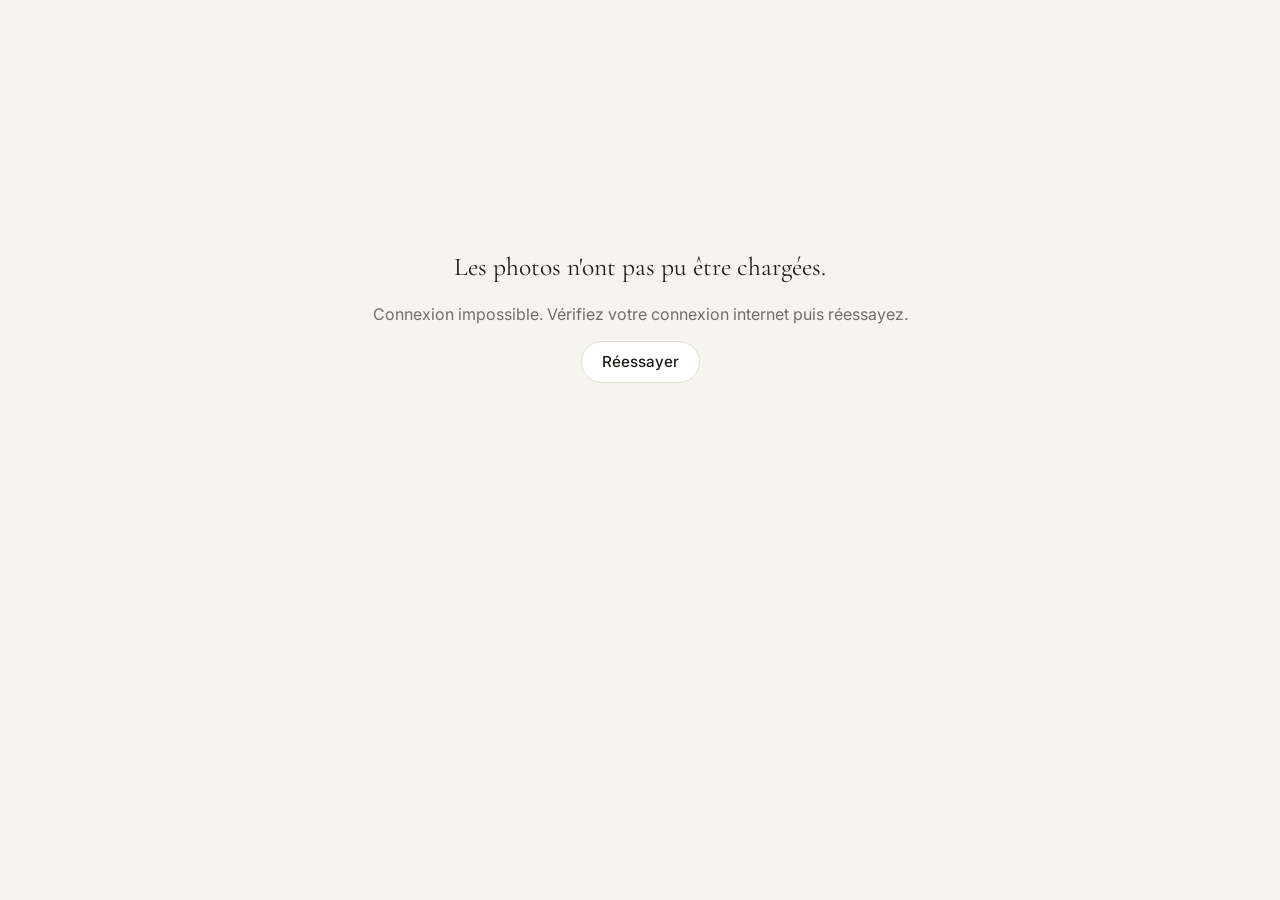
<file: index.html>
<!doctype html>
<html lang="fr">
<head>
  <meta charset="utf-8">
  <meta name="viewport" content="width=device-width, initial-scale=1, viewport-fit=cover">
  <!-- Le site n'apparaît pas dans Google : seules les personnes qui ont le lien peuvent le trouver. -->
  <meta name="robots" content="noindex, nofollow">
  <title>Nos photos de famille</title>
  <meta name="description" content="Les albums photo de la famille : à regarder, noter et télécharger.">
  <meta property="og:title" content="Nos photos de famille">
  <meta property="og:description" content="Les albums photo de la famille : à regarder, noter et télécharger.">
  <meta name="theme-color" content="#f6f4ef" media="(prefers-color-scheme: light)">
  <meta name="theme-color" content="#141312" media="(prefers-color-scheme: dark)">
  <link rel="icon" href="assets/favicon.svg" type="image/svg+xml">
  <link rel="preconnect" href="https://fonts.googleapis.com">
  <link rel="preconnect" href="https://fonts.gstatic.com" crossorigin>
  <link rel="preconnect" href="https://script.google.com">
  <link rel="preconnect" href="https://script.googleusercontent.com">
  <link rel="preconnect" href="https://lh3.googleusercontent.com">
  <link rel="stylesheet" href="https://fonts.googleapis.com/css2?family=Cormorant+Garamond:ital,wght@0,500;0,600;0,700;1,500&family=Inter:wght@400;500;600&display=swap">
  <link rel="stylesheet" href="assets/style.css">
</head>
<body>
  <div id="app"><div class="state"><div class="loader"></div></div></div>

  <div class="lb" id="lb" hidden role="dialog" aria-modal="true" aria-label="Visionneuse de photos">
    <div class="lb-top">
      <span class="lb-count" id="lb-count"></span>
      <button class="lb-icon" id="lb-close" type="button" aria-label="Fermer">
        <svg viewBox="0 0 24 24" fill="none" stroke="currentColor" stroke-width="1.5" stroke-linecap="round"><path d="M6 6l12 12M18 6L6 18"/></svg>
      </button>
    </div>
    <div class="lb-stage" id="lb-stage">
      <div class="lb-frame" id="lb-frame">
        <img id="lb-lo" alt="">
        <img class="lb-hi" id="lb-hi" alt="">
      </div>
      <button class="lb-icon lb-nav lb-prev" id="lb-prev" type="button" aria-label="Photo précédente">
        <svg viewBox="0 0 24 24" fill="none" stroke="currentColor" stroke-width="1.5" stroke-linecap="round" stroke-linejoin="round"><path d="M15 5l-7 7 7 7"/></svg>
      </button>
      <button class="lb-icon lb-nav lb-next" id="lb-next" type="button" aria-label="Photo suivante">
        <svg viewBox="0 0 24 24" fill="none" stroke="currentColor" stroke-width="1.5" stroke-linecap="round" stroke-linejoin="round"><path d="M9 5l7 7-7 7"/></svg>
      </button>
    </div>
    <div class="lb-bottom">
      <p class="lb-caption" id="lb-caption"></p>
      <div class="lb-actions">
        <div class="rating">
          <div class="stars" id="lb-stars" role="group" aria-label="Noter cette photo"></div>
          <span class="lb-score" id="lb-score"></span>
        </div>
        <a class="btn-dl" id="lb-dl" href="#" target="_blank" rel="noopener">
          <svg viewBox="0 0 24 24" fill="none" stroke="currentColor" stroke-width="1.6" stroke-linecap="round" stroke-linejoin="round"><path d="M12 4v11m0 0l-4.5-4.5M12 15l4.5-4.5M5 19.5h14"/></svg>
          Télécharger
        </a>
      </div>
    </div>
  </div>

  <div class="toast" id="toast" role="status" aria-live="polite"></div>

  <script src="config.js"></script>
  <script src="assets/api.js"></script>
  <script src="assets/app.js"></script>
</body>
</html>
</file>
<file: assets/style.css>
/* ═══════════════════════════ Thème ═══════════════════════════ */

:root {
  --bg: #f6f4ef;
  --surface: #ffffff;
  --text: #1f1d1a;
  --muted: #736e66;
  --faint: #a59f95;
  --line: #e4e0d7;
  --accent: #8a6a40;
  --accent-soft: #f0e8db;
  --star: #c9962b;
  --danger: #b0412e;
  --ok: #3d7a4c;
  --shadow: 0 1px 2px rgba(40, 30, 15, .05), 0 10px 30px rgba(40, 30, 15, .07);
  --serif: 'Cormorant Garamond', Georgia, 'Times New Roman', serif;
  --sans: 'Inter', system-ui, -apple-system, 'Segoe UI', Roboto, sans-serif;
  color-scheme: light;
}

@media (prefers-color-scheme: dark) {
  :root {
    --bg: #141312;
    --surface: #1c1b19;
    --text: #ece8e1;
    --muted: #a39d93;
    --faint: #6e6961;
    --line: #2f2c28;
    --accent: #d0ab7c;
    --accent-soft: #2b251d;
    --star: #e2b551;
    --danger: #e0765f;
    --ok: #74b585;
    --shadow: 0 1px 2px rgba(0, 0, 0, .3), 0 10px 30px rgba(0, 0, 0, .35);
    color-scheme: dark;
  }
}

*, *::before, *::after { box-sizing: border-box; }
[hidden] { display: none !important; }

html { -webkit-text-size-adjust: 100%; }

body {
  margin: 0;
  background: var(--bg);
  color: var(--text);
  font: 16px/1.6 var(--sans);
  -webkit-font-smoothing: antialiased;
  -moz-osx-font-smoothing: grayscale;
}

a { color: inherit; }
img { display: block; max-width: 100%; }
button { font: inherit; color: inherit; }
:focus-visible { outline: 2px solid var(--accent); outline-offset: 3px; }

.wrap {
  width: 100%;
  max-width: 1320px;
  margin: 0 auto;
  padding: 0 clamp(16px, 4vw, 48px);
}

.serif { font-family: var(--serif); }
.muted { color: var(--muted); }

.fade { animation: fade .7s cubic-bezier(.2, .7, .2, 1) both; animation-delay: var(--d, 0ms); }
@keyframes fade { from { opacity: 0; transform: translateY(10px); } to { opacity: 1; transform: none; } }

/* ═══════════════════════════ Accueil ═══════════════════════════ */

.hero {
  text-align: center;
  padding-top: clamp(64px, 11vw, 136px);
  padding-bottom: clamp(44px, 7vw, 84px);
}
.hero h1 {
  font-family: var(--serif);
  font-weight: 500;
  font-size: clamp(2.7rem, 7vw, 5rem);
  line-height: 1.02;
  letter-spacing: -.01em;
  margin: 0;
  text-wrap: balance;
}
.eyebrow {
  margin: 0;
  color: var(--muted);
  font-size: .74rem;
  font-weight: 500;
  letter-spacing: .24em;
  text-transform: uppercase;
}
.hero .eyebrow { margin-top: 22px; }
.ornament { width: 44px; height: 1px; margin: 30px auto 0; background: var(--accent); opacity: .7; }
.hero .intro {
  max-width: 58ch;
  margin: 30px auto 0;
  color: var(--muted);
  font-family: var(--serif);
  font-size: clamp(1.15rem, 2vw, 1.35rem);
  font-style: italic;
  line-height: 1.5;
  white-space: pre-line;
  text-wrap: pretty;
}

.albums {
  display: grid;
  grid-template-columns: repeat(auto-fill, minmax(min(100%, 330px), 1fr));
  gap: clamp(36px, 5vw, 64px) clamp(20px, 3vw, 40px);
  padding-bottom: clamp(72px, 10vw, 128px);
}
.album-card { display: block; text-decoration: none; color: inherit; }
.album-card .cover {
  aspect-ratio: 4 / 3;
  overflow: hidden;
  background: var(--line);
  border-radius: 3px;
}
.album-card img {
  width: 100%;
  height: 100%;
  object-fit: cover;
  opacity: 0;
  transition: opacity .6s ease, transform 1.4s cubic-bezier(.2, .7, .2, 1);
}
.album-card img.loaded { opacity: 1; }
.album-card:hover img { transform: scale(1.04); }
.album-card h2 {
  font-family: var(--serif);
  font-weight: 500;
  font-size: 1.75rem;
  line-height: 1.15;
  margin: 20px 0 6px;
  text-wrap: balance;
}
.album-card .eyebrow { font-size: .7rem; }

/* ═══════════════════════════ Album ═══════════════════════════ */

.topbar {
  display: flex;
  align-items: center;
  justify-content: space-between;
  gap: 16px;
  padding: 22px 0;
  border-bottom: 1px solid var(--line);
}
.brand {
  font-family: var(--serif);
  font-size: 1.4rem;
  font-weight: 500;
  text-decoration: none;
  white-space: nowrap;
  overflow: hidden;
  text-overflow: ellipsis;
}
.back {
  font-size: .74rem;
  font-weight: 500;
  letter-spacing: .16em;
  text-transform: uppercase;
  color: var(--muted);
  text-decoration: none;
  white-space: nowrap;
}
.back:hover { color: var(--text); }

.album-head {
  text-align: center;
  padding: clamp(44px, 8vw, 96px) 0 clamp(32px, 5vw, 56px);
}
.album-head h1 {
  font-family: var(--serif);
  font-weight: 500;
  font-size: clamp(2.3rem, 5.5vw, 4rem);
  line-height: 1.05;
  margin: 16px 0 0;
  text-wrap: balance;
}
.album-head .desc {
  max-width: 62ch;
  margin: 24px auto 0;
  color: var(--muted);
  font-family: var(--serif);
  font-size: clamp(1.12rem, 1.8vw, 1.28rem);
  line-height: 1.55;
  white-space: pre-line;
  text-wrap: pretty;
}

.toolbar {
  display: flex;
  align-items: center;
  justify-content: space-between;
  flex-wrap: wrap;
  gap: 12px;
  margin-bottom: 18px;
  min-height: 40px;
}
.seg { display: inline-flex; padding: 3px; border: 1px solid var(--line); border-radius: 999px; }
.seg button {
  border: 0;
  background: none;
  padding: 7px 15px;
  border-radius: 999px;
  font-size: .8rem;
  font-weight: 500;
  color: var(--muted);
  cursor: pointer;
}
.seg button[aria-pressed="true"] { background: var(--text); color: var(--bg); }
.link-btn {
  display: inline-flex;
  align-items: center;
  gap: 8px;
  padding: 8px 4px;
  font-size: .85rem;
  font-weight: 500;
  color: var(--muted);
  text-decoration: none;
}
.link-btn:hover { color: var(--text); }
.link-btn svg { width: 17px; height: 17px; }

/* Grille « justifiée » : chaque ligne a une hauteur égale, les photos gardent leurs proportions. */
.jgrid {
  --h: 290px;
  display: flex;
  flex-wrap: wrap;
  gap: 6px;
  padding-bottom: clamp(72px, 10vw, 128px);
}
.jgrid::after { content: ''; flex-grow: 999999999; }
.tile {
  position: relative;
  display: block;
  flex-grow: calc(var(--ar) * 100);
  width: calc(var(--ar) * var(--h));
  overflow: hidden;
  background: var(--line);
  cursor: zoom-in;
}
.tile::before { content: ''; display: block; padding-bottom: calc(100% / var(--ar)); }
.tile img {
  position: absolute;
  inset: 0;
  width: 100%;
  height: 100%;
  object-fit: cover;
  opacity: 0;
  transition: opacity .6s ease, transform 1s cubic-bezier(.2, .7, .2, 1);
}
.tile img.loaded { opacity: 1; }
.tile:hover img { transform: scale(1.025); }
.tile .badge {
  position: absolute;
  left: 10px;
  bottom: 10px;
  padding: 3px 9px;
  border-radius: 999px;
  background: rgba(0, 0, 0, .5);
  color: #fff;
  font-size: .72rem;
  font-weight: 500;
  opacity: 0;
  transition: opacity .3s;
  -webkit-backdrop-filter: blur(6px);
  backdrop-filter: blur(6px);
}
.tile:hover .badge, .tile:focus-visible .badge { opacity: 1; }

@media (max-width: 900px) { .jgrid { --h: 220px; } }
@media (max-width: 560px) { .jgrid { --h: 150px; gap: 4px; } }

/* ═══════════════════════════ États ═══════════════════════════ */

.state {
  min-height: 70vh;
  display: flex;
  flex-direction: column;
  align-items: center;
  justify-content: center;
  gap: 14px;
  text-align: center;
  padding: 40px 16px;
}
.state .serif { font-size: 1.6rem; margin: 0; }
.state p { margin: 0; }
.loader {
  width: 34px;
  height: 34px;
  border-radius: 50%;
  border: 2px solid var(--line);
  border-top-color: var(--accent);
  animation: spin 1s linear infinite;
}
@keyframes spin { to { transform: rotate(360deg); } }
.empty { text-align: center; color: var(--muted); padding: 40px 0 120px; font-family: var(--serif); font-size: 1.3rem; font-style: italic; }

.footer {
  display: flex;
  justify-content: space-between;
  gap: 16px;
  padding-top: 28px;
  padding-bottom: 40px;
  border-top: 1px solid var(--line);
  color: var(--faint);
  font-size: .78rem;
}
.footer a { text-decoration: none; }
.footer a:hover { color: var(--text); }

.demo-flag {
  position: fixed;
  left: 16px;
  bottom: 16px;
  z-index: 50;
  padding: 6px 12px;
  border-radius: 999px;
  background: var(--accent);
  color: #fff;
  font-size: .72rem;
  font-weight: 600;
  letter-spacing: .04em;
  box-shadow: var(--shadow);
}

.toast {
  position: fixed;
  left: 50%;
  bottom: 28px;
  z-index: 300;
  max-width: calc(100vw - 32px);
  padding: 11px 20px;
  border-radius: 999px;
  background: #1f1d1a;
  color: #f6f4ef;
  font-size: .88rem;
  box-shadow: 0 10px 30px rgba(0, 0, 0, .25);
  opacity: 0;
  transform: translate(-50%, 16px);
  transition: opacity .3s, transform .3s;
  pointer-events: none;
}
.toast.show { opacity: 1; transform: translate(-50%, 0); }
.toast.error { background: var(--danger); color: #fff; }

/* ═══════════════════════════ Visionneuse ═══════════════════════════ */

html.lb-lock, html.lb-lock body { overflow: hidden; }

.lb {
  --lb-text: #ece8e1;
  --lb-muted: #8f8a82;
  position: fixed;
  inset: 0;
  z-index: 100;
  display: grid;
  grid-template-rows: auto minmax(0, 1fr) auto;
  background: #0d0d0c;
  color: var(--lb-text);
  opacity: 0;
  transition: opacity .25s ease;
}
.lb[hidden] { display: none; }
.lb.open { opacity: 1; }

.lb-top {
  display: flex;
  align-items: center;
  justify-content: space-between;
  padding: 12px 12px 12px 22px;
}
.lb-count { font-size: .74rem; letter-spacing: .18em; color: var(--lb-muted); }
.lb-icon {
  display: grid;
  place-items: center;
  width: 46px;
  height: 46px;
  border: 0;
  border-radius: 50%;
  background: transparent;
  color: var(--lb-text);
  cursor: pointer;
  transition: background .2s;
}
.lb-icon:hover { background: rgba(255, 255, 255, .1); }
.lb-icon svg { width: 24px; height: 24px; }

.lb-stage {
  position: relative;
  display: flex;
  align-items: center;
  justify-content: center;
  padding: 0 76px;
  min-height: 0;
  touch-action: pan-y pinch-zoom;
  user-select: none;
}
.lb-frame { position: relative; }
.lb-frame img {
  position: absolute;
  inset: 0;
  width: 100%;
  height: 100%;
  object-fit: contain;
}
.lb-hi { opacity: 0; transition: opacity .4s ease; }
.lb-hi.loaded { opacity: 1; }
.lb-nav { position: absolute; top: 50%; transform: translateY(-50%); }
.lb-prev { left: 14px; }
.lb-next { right: 14px; }
.lb-nav[disabled] { opacity: 0; pointer-events: none; }

.lb-bottom {
  display: flex;
  align-items: center;
  justify-content: space-between;
  flex-wrap: wrap;
  gap: 14px 32px;
  padding: 16px 24px 22px;
}
.lb-caption {
  flex: 1 1 300px;
  margin: 0;
  font-family: var(--serif);
  font-size: 1.25rem;
  font-style: italic;
  line-height: 1.4;
  color: var(--lb-text);
}
.lb-actions { display: flex; align-items: center; flex-wrap: wrap; gap: 10px 22px; }
.rating { display: flex; align-items: center; gap: 12px; }
.stars { display: inline-flex; }
.stars button {
  padding: 4px;
  border: 0;
  background: none;
  color: #4a4741;
  cursor: pointer;
  transition: color .15s, transform .15s;
}
.stars button:hover { transform: scale(1.12); }
.stars svg { display: block; width: 24px; height: 24px; }
.stars button.on { color: var(--star); }
.stars.preview button { color: #4a4741; }
.stars.preview button.hover { color: #f0cf7a; }
.lb-score { font-size: .8rem; color: var(--lb-muted); min-width: 10ch; }
.btn-dl {
  display: inline-flex;
  align-items: center;
  gap: 9px;
  padding: 10px 18px;
  border: 1px solid rgba(255, 255, 255, .22);
  border-radius: 999px;
  color: var(--lb-text);
  font-size: .85rem;
  font-weight: 500;
  text-decoration: none;
  transition: background .2s, border-color .2s;
}
.btn-dl:hover { background: rgba(255, 255, 255, .08); border-color: rgba(255, 255, 255, .4); }
.btn-dl svg { width: 17px; height: 17px; }

@media (max-width: 700px) {
  .lb-stage { padding: 0; }
  .lb-nav { display: none; }
  .lb-bottom { padding: 12px 16px 18px; }
  .lb-caption { font-size: 1.1rem; flex-basis: 100%; }
  .lb-actions { width: 100%; justify-content: space-between; }
}

/* ═══════════════════════════ Espace de gestion ═══════════════════════════ */

.admin-body { font-size: 17px; }

.adm-top {
  position: sticky;
  top: 0;
  z-index: 40;
  background: color-mix(in srgb, var(--bg) 88%, transparent);
  -webkit-backdrop-filter: blur(12px);
  backdrop-filter: blur(12px);
  border-bottom: 1px solid var(--line);
}
.adm-top .wrap { display: flex; align-items: center; flex-wrap: wrap; gap: 8px 20px; min-height: 68px; padding-top: 10px; padding-bottom: 10px; }
.adm-top .brand { font-size: 1.3rem; }
.adm-nav { display: flex; gap: 4px; flex-wrap: wrap; }
.adm-nav a {
  padding: 8px 15px;
  border-radius: 999px;
  color: var(--muted);
  font-size: .95rem;
  font-weight: 500;
  text-decoration: none;
}
.adm-nav a:hover { color: var(--text); }
.adm-nav a.active { background: var(--surface); color: var(--text); box-shadow: var(--shadow); }
.spacer { flex: 1; }

.adm-main { padding-top: clamp(28px, 4vw, 48px); padding-bottom: 120px; }
.adm-main h1 { font-family: var(--serif); font-weight: 600; font-size: clamp(2rem, 4vw, 2.6rem); line-height: 1.1; margin: 0 0 6px; }
.adm-main h2 { font-family: var(--serif); font-weight: 600; font-size: 1.6rem; line-height: 1.2; margin: 0 0 4px; }
.adm-main p { margin: 0; }

.view-head { display: flex; align-items: flex-end; justify-content: space-between; flex-wrap: wrap; gap: 18px; margin-bottom: 26px; }
.view-head .muted { max-width: 60ch; }
.row { display: flex; align-items: center; flex-wrap: wrap; gap: 10px; }
.stack { display: flex; flex-direction: column; gap: 22px; }

.btn {
  display: inline-flex;
  align-items: center;
  justify-content: center;
  gap: 8px;
  padding: 11px 20px;
  border: 1px solid var(--line);
  border-radius: 999px;
  background: var(--surface);
  color: var(--text);
  font-size: .95rem;
  font-weight: 500;
  line-height: 1.2;
  text-decoration: none;
  cursor: pointer;
  transition: border-color .15s, background .15s, opacity .15s;
}
.btn:hover { border-color: var(--faint); }
.btn:disabled { opacity: .55; cursor: default; }
.btn.primary { background: var(--text); border-color: var(--text); color: var(--bg); }
.btn.primary:hover { opacity: .88; }
.btn.danger { color: var(--danger); }
.btn.danger.solid { background: var(--danger); border-color: var(--danger); color: #fff; }
.btn.small { padding: 8px 14px; font-size: .85rem; }
.btn.block { width: 100%; }
.btn svg { width: 18px; height: 18px; flex: none; }

.panel {
  background: var(--surface);
  border: 1px solid var(--line);
  border-radius: 18px;
  padding: clamp(20px, 3vw, 30px);
}

.field { display: flex; flex-direction: column; gap: 7px; }
.field > label, .field-label { font-size: .92rem; font-weight: 600; }
.field .hint { color: var(--muted); font-size: .85rem; }
.fields { display: grid; gap: 20px; }
.fields-2 { display: grid; grid-template-columns: repeat(auto-fit, minmax(240px, 1fr)); gap: 20px; }

input[type="text"], input[type="password"], textarea, select {
  width: 100%;
  padding: 12px 14px;
  border: 1px solid var(--line);
  border-radius: 12px;
  background: var(--bg);
  color: var(--text);
  font: 1rem/1.45 var(--sans);
  transition: border-color .15s, box-shadow .15s;
}
textarea { resize: vertical; min-height: 92px; }
input:focus, textarea:focus, select:focus {
  outline: none;
  border-color: var(--accent);
  box-shadow: 0 0 0 3px color-mix(in srgb, var(--accent) 22%, transparent);
}
input.big { font-family: var(--serif); font-size: 1.7rem; font-weight: 600; padding: 8px 14px; }

.switch { display: inline-flex; align-items: center; gap: 12px; cursor: pointer; font-weight: 500; }
.switch input {
  appearance: none;
  -webkit-appearance: none;
  position: relative;
  flex: none;
  width: 50px;
  height: 28px;
  margin: 0;
  border-radius: 999px;
  background: var(--line);
  cursor: pointer;
  transition: background .2s;
}
.switch input::after {
  content: '';
  position: absolute;
  top: 3px;
  left: 3px;
  width: 22px;
  height: 22px;
  border-radius: 50%;
  background: #fff;
  box-shadow: 0 1px 3px rgba(0, 0, 0, .25);
  transition: left .2s;
}
.switch input:checked { background: var(--ok); }
.switch input:checked::after { left: 25px; }

.status { font-size: .88rem; color: var(--muted); min-height: 1.4em; }
.status.ok { color: var(--ok); }
.status.err { color: var(--danger); }

.tag {
  display: inline-block;
  padding: 3px 11px;
  border-radius: 999px;
  background: var(--accent-soft);
  color: var(--accent);
  font-size: .75rem;
  font-weight: 600;
  white-space: nowrap;
}

/* Connexion */
.login { min-height: 100vh; display: grid; place-items: center; padding: 24px 16px; }
.login-card { width: min(440px, 100%); text-align: center; box-shadow: var(--shadow); }
.login-card h1 { font-family: var(--serif); font-weight: 500; font-size: 2.3rem; line-height: 1.1; margin: 0 0 10px; }
.login-card form { display: grid; gap: 16px; margin: 26px 0 18px; text-align: left; }
.login-card .error { color: var(--danger); font-size: .9rem; min-height: 1.3em; margin: 0; text-align: center; }
.login-card .hint { font-size: .85rem; }

/* Liste des albums */
.alist { display: flex; flex-direction: column; gap: 12px; }
.arow {
  display: flex;
  align-items: center;
  gap: 14px;
  padding: 10px 16px 10px 6px;
  background: var(--surface);
  border: 1px solid var(--line);
  border-radius: 16px;
  transition: box-shadow .2s, border-color .2s;
}
.arow:hover { border-color: var(--faint); }
.handle {
  display: grid;
  place-items: center;
  flex: none;
  width: 34px;
  height: 52px;
  color: var(--faint);
  cursor: grab;
  touch-action: none;
}
.handle svg { width: 20px; height: 20px; }
.arow-main { display: flex; align-items: center; gap: 16px; flex: 1; min-width: 0; text-decoration: none; color: inherit; }
.arow-main img, .arow-main .ph {
  flex: none;
  width: 96px;
  height: 72px;
  border-radius: 10px;
  object-fit: cover;
  background: var(--line);
}
.arow-main .info { min-width: 0; }
.arow-main h3 {
  margin: 0;
  font-family: var(--serif);
  font-size: 1.45rem;
  font-weight: 600;
  line-height: 1.2;
  white-space: nowrap;
  overflow: hidden;
  text-overflow: ellipsis;
}
.arow-main .meta { color: var(--muted); font-size: .9rem; }
.sortable-ghost { opacity: .35; }
.sortable-chosen { box-shadow: var(--shadow); }

.empty-panel { text-align: center; padding: 56px 24px; }
.empty-panel p { margin: 8px auto 22px; max-width: 46ch; }

/* Édition d'un album */
.album-edit { display: flex; flex-direction: column; gap: 32px; }
.edit-foot { display: flex; align-items: center; justify-content: space-between; flex-wrap: wrap; gap: 14px; margin-top: 22px; padding-top: 18px; border-top: 1px solid var(--line); }
.section-head { display: flex; align-items: flex-end; justify-content: space-between; flex-wrap: wrap; gap: 8px 20px; margin-bottom: 16px; }

.drop {
  display: flex;
  flex-direction: column;
  align-items: center;
  gap: 6px;
  padding: 34px 20px;
  border: 2px dashed var(--line);
  border-radius: 18px;
  background: var(--surface);
  text-align: center;
  cursor: pointer;
  transition: border-color .2s, background .2s;
}
.drop:hover, .drop.over { border-color: var(--accent); background: var(--accent-soft); }
.drop svg { width: 38px; height: 38px; color: var(--accent); margin-bottom: 6px; }
.drop strong { font-size: 1.15rem; }
.drop span { color: var(--muted); font-size: .92rem; }

.upload-box { margin-top: 14px; padding: 16px 18px; border-radius: 14px; background: var(--surface); border: 1px solid var(--line); }
.upload-box p { font-size: .92rem; margin-top: 10px; }
.upload-box .errors { color: var(--danger); }
.progress { height: 8px; border-radius: 999px; background: var(--line); overflow: hidden; }
.progress i { display: block; height: 100%; width: 0; background: var(--accent); border-radius: inherit; transition: width .3s; }

.pgrid { display: grid; grid-template-columns: repeat(auto-fill, minmax(240px, 1fr)); gap: 16px; margin-top: 22px; }
.pcard {
  display: flex;
  flex-direction: column;
  background: var(--surface);
  border: 1px solid var(--line);
  border-radius: 14px;
  overflow: hidden;
}
.pcard .thumb { position: relative; aspect-ratio: 4 / 3; overflow: hidden; background: var(--line); cursor: grab; }
.pcard .thumb img { position: absolute; inset: 0; width: 100%; height: 100%; object-fit: cover; pointer-events: none; }
.pcard .pill {
  position: absolute;
  top: 8px;
  padding: 3px 10px;
  border-radius: 999px;
  font-size: .72rem;
  font-weight: 600;
  -webkit-backdrop-filter: blur(6px);
  backdrop-filter: blur(6px);
}
.pcard .pill.cover { left: 8px; background: var(--accent); color: #fff; }
.pcard .pill.score { right: 8px; background: rgba(0, 0, 0, .55); color: #fff; }
.pcard textarea {
  min-height: 70px;
  border: 0;
  border-radius: 0;
  background: transparent;
  font-size: .92rem;
  resize: none;
}
.pcard textarea:focus { box-shadow: inset 0 0 0 2px var(--accent); }
.pcard .saved { position: absolute; right: 8px; bottom: 8px; color: var(--ok); font-size: .75rem; font-weight: 600; opacity: 0; transition: opacity .3s; }
.pcard .saved.show { opacity: 1; }
.pcard .cap { position: relative; border-top: 1px solid var(--line); }
.pcard .actions { display: flex; border-top: 1px solid var(--line); }
.pcard .actions button {
  flex: 1;
  padding: 11px 2px;
  border: 0;
  background: none;
  color: var(--muted);
  font-size: .78rem;
  font-weight: 500;
  white-space: nowrap;
  cursor: pointer;
}
.pcard .actions button + button { border-left: 1px solid var(--line); }
.pcard .actions button:hover { background: var(--bg); color: var(--text); }
.pcard .actions button.danger:hover { color: var(--danger); }
.pcard.is-new { animation: fade .6s both; }

/* Aide */
.help { max-width: 760px; }
.help .step { display: grid; grid-template-columns: 44px 1fr; gap: 16px; padding: 22px 0; border-bottom: 1px solid var(--line); }
.help .num {
  display: grid;
  place-items: center;
  width: 40px;
  height: 40px;
  border-radius: 50%;
  background: var(--accent-soft);
  color: var(--accent);
  font-family: var(--serif);
  font-size: 1.3rem;
  font-weight: 700;
}
.help h3 { margin: 6px 0 6px; font-size: 1.1rem; }
.help p { color: var(--muted); }
.help p + p { margin-top: 8px; }

/* Fenêtres de dialogue */
dialog.modal {
  width: min(520px, calc(100vw - 32px));
  padding: 0;
  border: 0;
  border-radius: 20px;
  background: var(--surface);
  color: var(--text);
  box-shadow: 0 30px 80px rgba(0, 0, 0, .3);
}
dialog.modal::backdrop { background: rgba(20, 18, 15, .5); }
.modal-body { padding: 28px 28px 6px; }
.modal-body h2 { font-family: var(--serif); font-weight: 600; font-size: 1.7rem; margin: 0 0 8px; line-height: 1.15; }
.modal-body > p { color: var(--muted); margin: 0 0 18px; }
/* Le bouton de validation est le premier dans le HTML (touche Entrée) mais s'affiche à droite. */
.modal-actions { display: flex; flex-direction: row-reverse; justify-content: flex-start; flex-wrap: wrap; gap: 10px; padding: 22px 28px 26px; }

@media (max-width: 640px) {
  .adm-top { position: static; }
  .arow { padding-right: 10px; }
  .arow-main img, .arow-main .ph { width: 72px; height: 56px; }
  .arow-main h3 { font-size: 1.2rem; }
  .arow .open-btn { display: none; }
  .pgrid { grid-template-columns: minmax(0, 1fr); }
}
</file>
